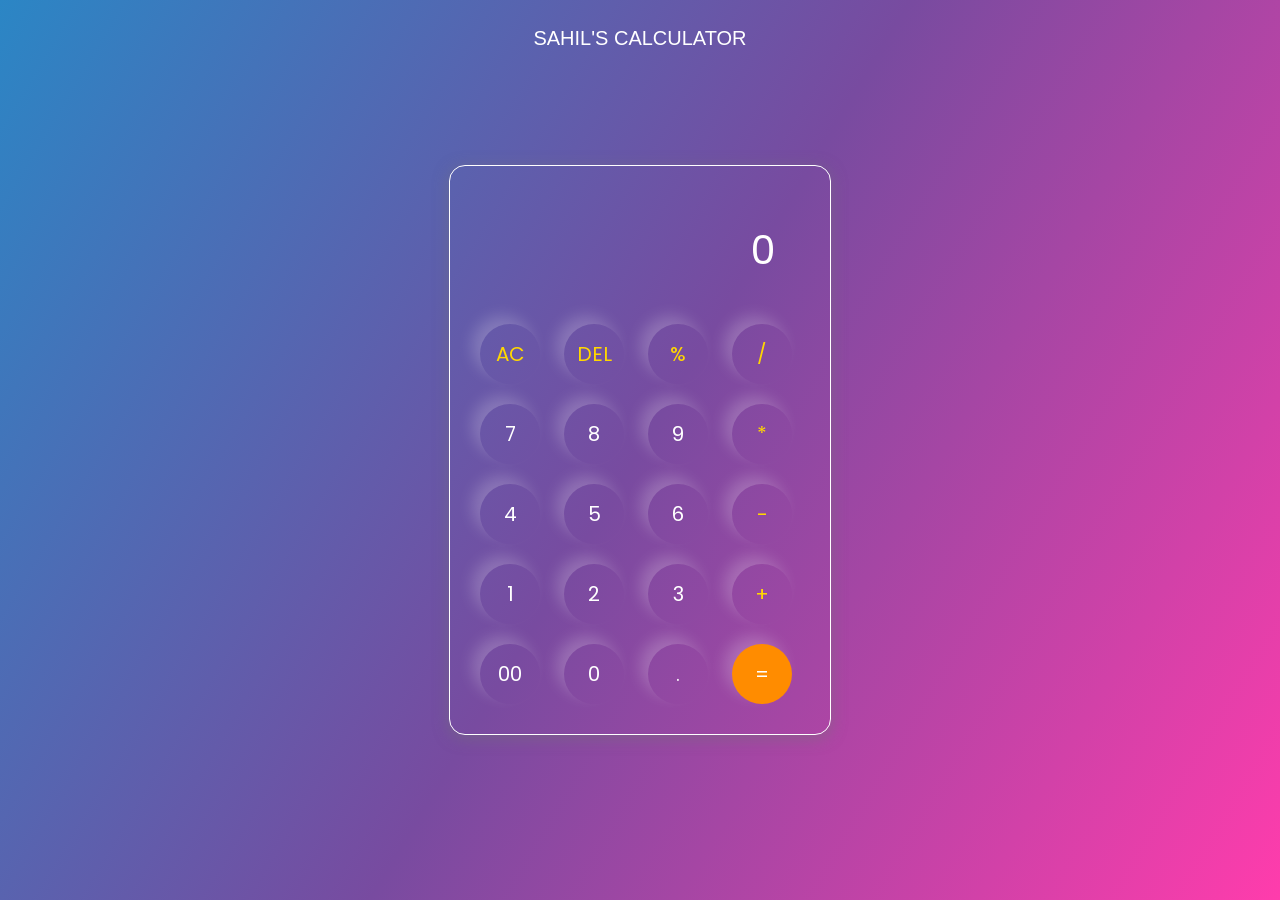
<file: calculator_ taskno.3/index.html>
<!DOCTYPE html>
<html lang="en">
<head>
    <meta charset="UTF-8">
    <meta name="viewport" content="width=device-width, initial-scale=1.0">
    <title>CALCULATOR</title>
</head>
<link rel="stylesheet" href="style.css">
<body>
    <div id="nav">
        <h2>SAHIL'S CALCULATOR</h2>
    </div>
   <div class="calculator">
    <input type="text" placeholder="0" id="inputbox">
    <div>
        <button class="operator">AC</button>
        <button class="operator">DEL</button>
        <button class="operator">%</button>
        <button class="operator">/</button>
    </div>
    <div>
        <button>7</button>
        <button>8</button>
        <button>9</button>
        <button class="operator">*</button>
    </div>
    <div>
        <button>4</button>
        <button>5</button>
        <button>6</button>
        <button class="operator">-</button>   
    </div>
    <div>
        <button>1</button>
        <button>2</button>
        <button>3</button>
        <button class="operator">+</button> 
    </div>
    <div>
        <button>00</button>
        <button>0</button>
        <button>.</button>
        <button class="equalbtn">=</button>
    </div>
   </div>
   <script src="script.js"></script>
</body>
</html>
</file>
<file: calculator_ taskno.3/style.css>
@import url('https://fonts.googleapis.com/css2?family=Poppins:wght@400;500&display=swap');
*{
    margin: 0;
    padding: 0;
    box-sizing: border-box;
    font-family: "Poppins", sans-serif;
}
body{
    width: 100%;
    height: 100vh;
    display: flex;
    justify-content: center;
    align-items: center;
    background:linear-gradient(301deg, #FF3CAC 0%, #784BA0 50%, #2B86C5 100%);
}
#nav{
    display: flex;
    justify-content: center;
    top: 3%;
    height: 7%;
    width: 100%;
    position: fixed;
    z-index: 99;
    padding: 0px 30px;
}
#nav>h2{
    font-family: 'Franklin Gothic Medium', 'Arial Narrow', Arial, sans-serif;
    font-weight: 200;
    font-size: 20px;
    color: #fff;
    transition: 0.5s;
    cursor: pointer;
}
.calculator{
    border: 1px solid #fff;
    padding: 20px;
    border-radius: 16px;
    background-color: transparent;
    box-shadow: 0px 3px 15px rgba(113, 115, 119,0.5);
}

input{
    width: 320px;
    border: none;
    padding:24px;
    margin: 10px;
    background: transparent;
    box-shadow: 0px 3px 15px rgbs(84, 84, 84, 0.1);
    font-size: 40px;
    text-align: right;
    cursor: pointer;
    color: #fff;
}
input::placeholder{
    color: #fff;
}
button{
    border: none;
    width: 60px;
    height: 60px;
    margin: 10px;
    border-radius: 50%;
    background: transparent;
    color: #fff;
    font-size: 20px;
    box-shadow: -8px -8px 15px rgba(255,255, 255, 0.2);
    cursor: pointer;
    transition: 0.3s;
}
.equalbtn{
    background-color:darkorange;
}
.operator{
    color:gold;
}
h2:hover{
    transform: scale(1.2);
}
button:hover{
    transform: scale(1.2);
}
</file>
